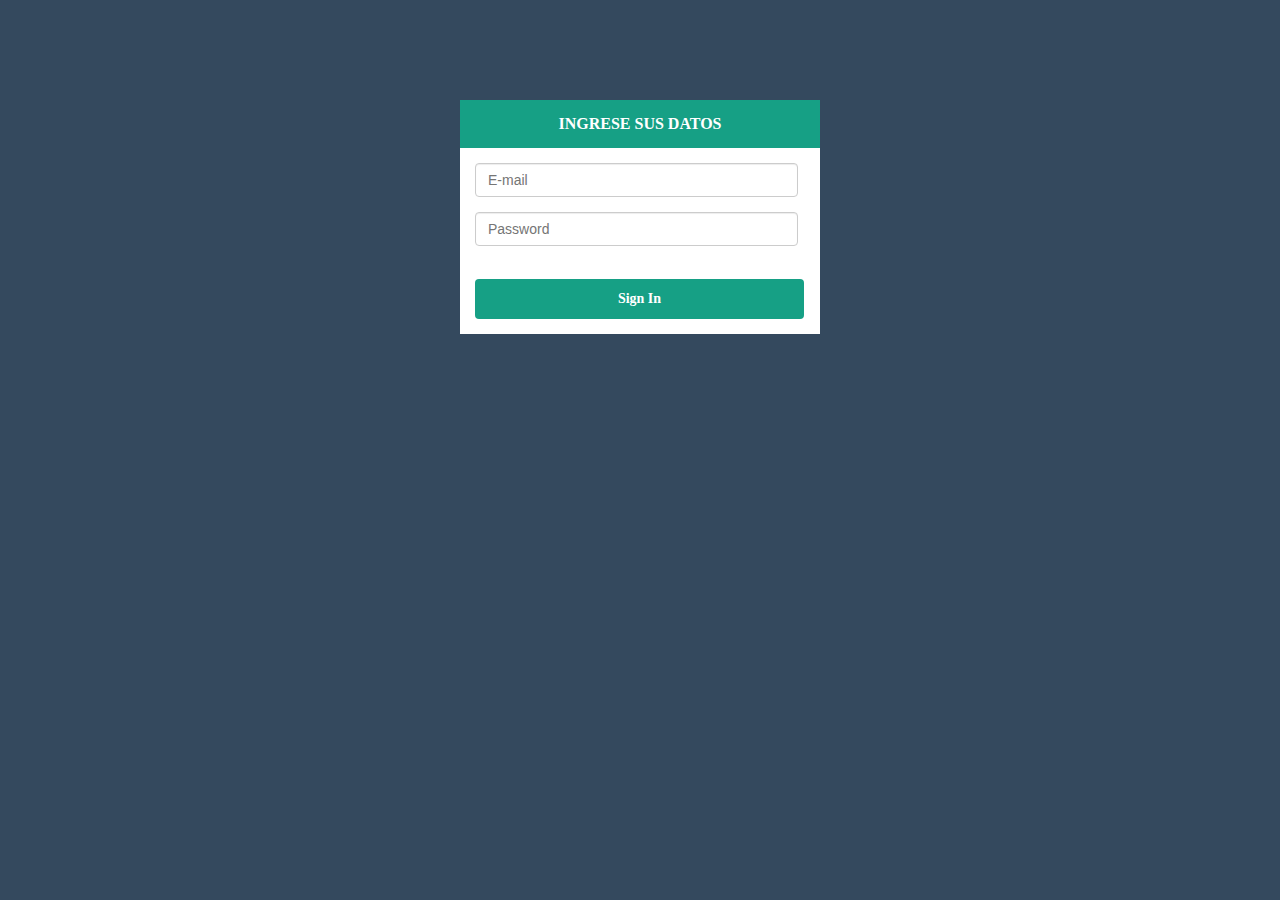
<file: FAST/index.html>
<!DOCTYPE html>
<html>
<head>
	<title>Welcome</title>
	<link href="css/style.css" rel="stylesheet">
</head>
<body>
	<div id="Contenedor-General">
		<div id="Log">
			<div id="Contenedor-Logo"></div>
			<div id="Contenedor-Loguin">
				<div id="Head-Log">INGRESE SUS DATOS</div>
			</div>
			<div id="Content-Form">
				<form id="form-loguin">
                    <fieldset>
                                <div class="form-group">
                                    <input class="form-control" placeholder="E-mail" name="email" type="text">
                                </div>
                                <div class="form-group">
                                    <input class="form-control" placeholder="Password" name="password" type="password" value="">
                                </div>

                                <br>
                                <a href="principal.php" class="btn btn-lg btn-green btn-block">Sign In</a>
                    </fieldset>
                </form>
			</div>			
		</div>
	</div>
</body>
</html>
</file>
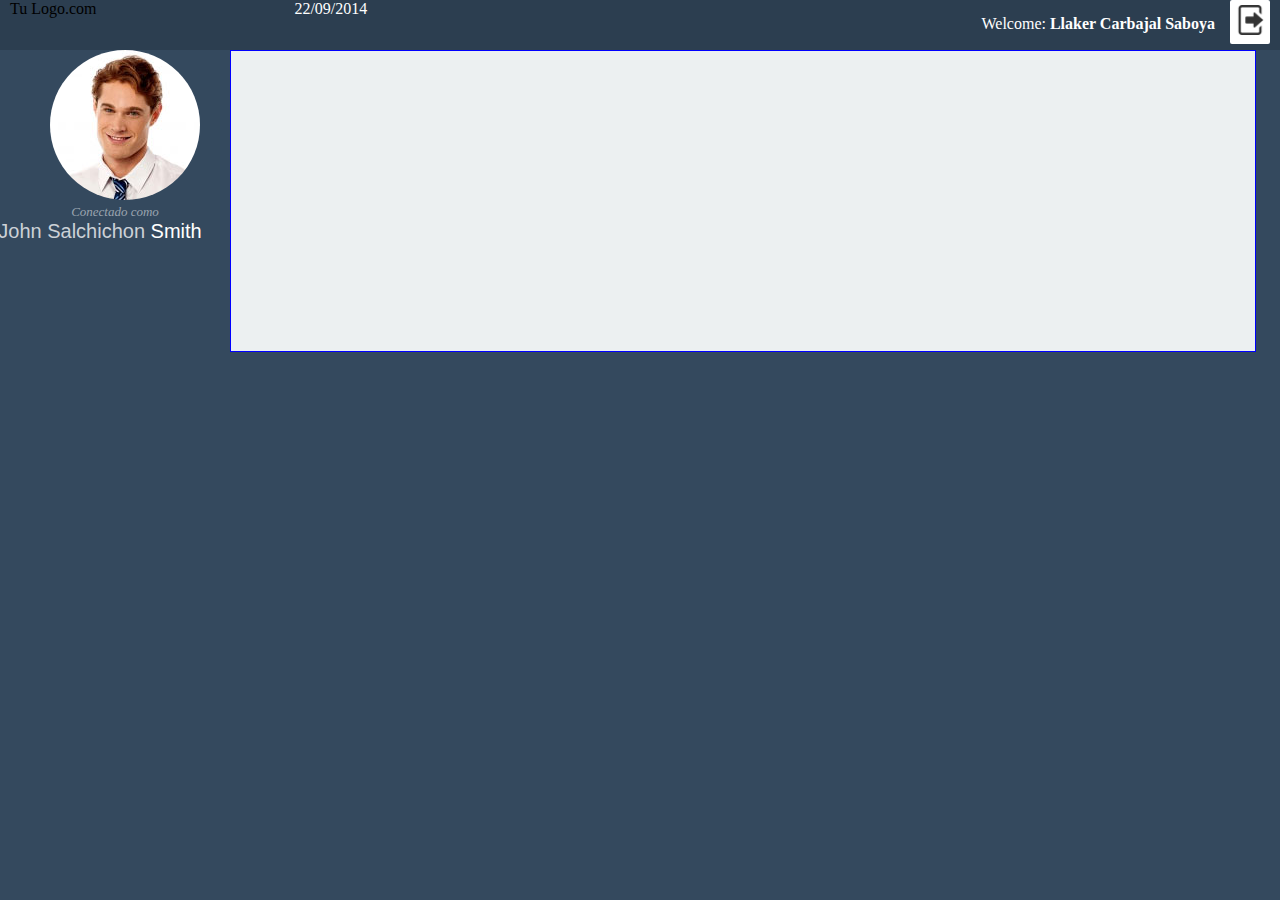
<file: FAST/principal.html>
<!DOCTYPE html>
<html>
<head>
	<title>Principal</title>
	<link href="css/principal.css" rel="stylesheet">
</head>
<body>
	<div id="Contenedor-General" style="min-width:1024px;height:100%;border:0px solid red;">
		<div id="Contenedor-Head" style="height:50px;background: #2c3e50;width:100%;min-width:1024px;">
			<div id="Contenedor-Logo" style="width:220px;margin-left:10px;border:0px solid red;height:100%;float:left;">
				Tu Logo.com
			</div>

			<div id="Contenedor-Center" style="width:77%;height:100%;border:0px solid red;float:right">
				<div id="Informativo" style="float:left;color:white;">
					<ul>
						<li>22/09/2014</li>
					</ul>					
				</div>


				<div id="Contenedor-Logout" style="float:right;background:white;padding:5px;margin-right:10px;border-radius:2px;">
					<a href="#"><img src="img/logout.png" width="30px"></a>
				</div>
				<div id="Welcome" style="float:right;color:white; padding:15px;">
					<div style="display:inline-block">Welcome:</div>
					<div style="display:inline-block;font-weight:bold;">Llaker Carbajal Saboya</div>
				</div>
			</div>
		</div>

		<div id="Contenedor-Body" style="width:100%;min-width:1024px;height:100%;margin:auto;border:0px solid red;">
			<div id="Content-Left" style="width:230px;height:300px;border:0px solid red;float:left;">
				<ul style="border:0px solid black;">
					<li class="side-user hidden-xs">
                        <img class="img-circle" src="img/profile-pic.jpg" alt="">
                        <p class="welcome">
                            Conectado como
                        </p>
                        <p class="name" style="text-align:center;margin-left:-30px;">
                            John Salchichon
                            <span class="last-name">Smith</span> 
                            <a style="color: inherit" class="logout_open" href="#logout" >
                            </a>
                        </p>
                    </li>
				</ul>
                
                <!-- begin SIDE NAV USER PANEL --
				<ul id="side" class="nav navbar-nav side-nav">
                    <li class="side-user hidden-xs">
                        <img class="img-circle" src="img/profile-pic.jpg" alt="">
                        <p class="welcome">
                            Conectado como
                        </p>
                        <p class="name tooltip-sidebar-logout">
                            John
                            <span class="last-name">Smith</span> <a style="color: inherit" class="logout_open" href="#logout" data-toggle="tooltip" data-placement="top" title="" data-popup-ordinal="1" id="open_55244882" data-original-title="Logout"><i class="fa fa-sign-out"></i></a>
                        </p>
                        <div class="clearfix"></div>
                    </li>
                </ul>
                    < end SIDE NAV USER PANEL -->
			</div>
			<div id="Content-Right" style="width:80%;height:300px;border:1px solid blue;float:left;"></div>
		</div>
	</div>
</body>
</html>
</file>
<file: FAST/css/style.css>
body{background-color: #34495e;margin:0 auto;}
#form-loguin fieldset{padding: 0;  margin: 0;  border: 0; }
a{text-decoration: none;}
#Contenedor-General{width: 360px;
	height: auto;
	border: 0px solid red;
	margin: auto;
	margin-top: 100px;
}

#Log{
	background: white;
}

#Head-Log{
	background: #16a085;
	color: #fff;
	padding: 15px;
	text-align: center;
	font-weight: bold;
}

#Content-Form{
	padding: 15px;
}
.form-group{
	margin-bottom: 15px;
}
.form-control{
	display: block;
	width: 90%;
	padding: 6px 12px;
	font-size: 14px;
	line-height: 1.428571429;
	color: #555555;
	vertical-align: middle;
	background-color: #ffffff;
	background-image: none;
	border: 1px solid #cccccc;
	border-radius: 4px;
	-webkit-box-shadow: inset 0 1px 1px rgba(0, 0, 0, 0.075);
	box-shadow: inset 0 1px 1px rgba(0, 0, 0, 0.075);
	-webkit-transition: border-color ease-in-out .15s, box-shadow ease-in-out .15s;

}

.btn-green {
	border-color: #15987e; 
	color: #fff; 
	background-color: #16a085;
}

.btn-block {
 display: block; 
 width: 90%; 
 padding-left: 0; 
 padding-right: 0; 
}

.btn-lg {
padding: 10px 16px;
font-size: 18px;
line-height: 1.33;
border-radius: 6px;
}

.btn{
	display: inline-block;
	font-weight: bold;
	text-align: center;
	cursor: pointer;
	font-size: 14px;
	line-height: 1.428571429;
	border-radius: 4px;
}

.btn-green:hover,
.btn-green:focus,
.btn-green:active,
.btn-green.active,
.open .dropdown-toggle.btn-green {
    border-color: #138871;
    color: #fff;
    background-color: #149077;
}
</file>
<file: FAST/css/principal.css>
body{background-color: #34495e;margin:0 auto;}
a{text-decoration: none;}
ul{list-style: none; padding: 0; margin: 0;}
.navbar-side .navbar-collapse {max-height: none; border: none;}

.welcome {margin: 0;font-style: italic;color: #9aa4af;font-size: 13px;text-align: center;
}

.name {margin: 0;font-family: "Ubuntu","Helvetica Neue",Helvetica,Arial,sans-serif;font-size: 20px;font-weight: 300;color: #ccd1d7;
}

.name .last-name {font-weight: 400;color: #fff;}

.img-circle {    border-radius: 50%;    margin-left: 50px;}

#Contenedor-General{
    min-width:1024px;height:100%;border:0px solid red;
}

#Contenedor-Head{
    height:50px;background: #2c3e50;width:100%;min-width:1024px;
}

#Change-Passw{color: white;font-weight: bold;margin-left: 30px;}

#Contenedor-Logo{width:220px;margin-left:10px;border:0px solid red;height:100%;float:left;}
#Name-sistema{display:inline-block;margin-left:10px;margin-top:15px;position:absolute;}
#Contenedor-Center{width:77%;height:100%;border:0px solid red;float:right}
#Informativo{float:left;color:white;}
#Contenedor-Logout{float:right;background:white;padding:5px;margin-right:10px;border-radius:2px;}
#Welcome{float:right;color:white; padding:15px;}
#Contenedor-Body{width:100%;min-width:1024px;height:100%;margin:auto;border:0px solid red;}
#Content-Left{width:240px;height:300px;border:1px solid transparent;float:left;}
#Content-Right{border:1px solid transparent;float:right;background-color: #ecf0f1;}
#Name-User{text-align:center;margin-left:00px;}

.acitem li a .list-icon {
    background: url(../img/layout-icons.png) no-repeat -470px -30px;
    height: 10px;
    width: 20px;
    display: inline-block;
    margin-left: 5px;
    top: 14px;
    font-size: 11px;
}

.up_down_arrow {
    float: right;
    margin-right: 10px;
    margin-top: 0px;
    display: inline-block;
    height: 18px;
    padding: 0 8px;
    background: #ecf0f1 url(../img/layout-icons.png) no-repeat -465px 0;
    border-radius: 50%;
}

#nav {width:240px; border-top: 1px solid #54677a; border-bottom: 1px solid #142638;  margin: 15px 0;text-shadow: 1px 1px 1px rgba(0,0,0,0.1);}
#nav li a {display: block; padding: 10px 10px; background: #34495e; border-bottom: 1px solid #142638; text-decoration: none; color: white;}
#nav li a:hover{background: #3d566e; color: #fff;}
#nav li ul {display: none;}
#nav li ul li a {padding: 5px 10px; background: #dce0e1; border: 0px;color: black;}

.Father{font-weight: bold;text-transform: uppercase;font-size: 12px;font-family: arial;}

.page-title {margin: 30px 0;margin-left:32px; }
.page-title h1 {margin: 0;margin-bottom: 15px;font-size: 26px;}
.page-title h1 small{color: #999999;}
.page-title .breadcrumb {margin-bottom: 0;background-color: #e0e7e8;
}

.page_title .Titulo {
margin: 0px;
/*padding: 0px 10px 0 50px;*/
margin-left: 40px;
margin-top: -15px;
font-size: 16px;
color: #999999;
text-shadow: 1px 1px 0px #fff;

}

.breadcrumb {
padding: 8px 15px;
margin-bottom: 20px;
list-style: none;
background-color: #f5f5f5;
border-radius: 4px;
}

.breadcrumb>.active {color: #999999;}

.title_icon {
height: 28px;
width: 29px;
display: block;
-moz-border-radius: 4px;
-webkit-border-radius: 4px;
border-radius: 4px;
background: #eee;
-moz-box-shadow: inset 0 0 3px #bbb;
-webkit-box-shadow: inset 0 0 3px #bbb;
box-shadow: inner 0 0 3px #bbb;
border: #999 1px solid;
top: 10px;
left: 10px;
}

.title_icon span {
height: 20px;
width: 20px;
display: block;
background: url(../img/icon-black.png) no-repeat;
margin-top: 4px;
margin-left: 4px;
}

.computer_imac {
background-position: -420px -60px !important;
}

#Home{margin-left: 20px;}
.Title-Main{margin-left:30px;}
.Position-Descrp{margin-top:5px;margin-left:5px;display:inline-block;position:absolute;}
span.Icon-Info{
    position: absolute;
    background: #ecf0f1 url(../img/icon-black.png) no-repeat;
    height: 20px;
    width: 20px;
    display: inline-block;
    border-radius: 50%;
    margin-left: 0px;
    font-weight: bold;
}
.lock{background-position: -720px -20px !important;}
.key{background-position: -440px -20px !important;}
.home{background-position: -160px -00px !important;}
.nav_icon{
    background:#ecf0f1 url(../img/icon-black.png) no-repeat;
    height: 20px;
    width: 20px;
    display: inline-block;
    left: -30px;
    border-radius: 50%;
    font-weight: bold;
}
.computer_imac {background-position: -420px -60px !important;}

.frames{background-position: 0px -80px !important;}

.documents{background-position: -80px -100px !important;}

.security{background-position: -240px -20px !important;}

.maintenance{background-position: -840px -40px !important;}/*MANTENIMIENTO*/

.purchase{background-position: -980px -20px !important;}/*COMPRA*/

.file{background-position: -060px -20px !important;}/*ARCHIVADOR*/

.report{background-position: -520px -100px !important;}/*REPORTE*/

.report1{background-position: -500px -100px !important;}/*REPORTE*/

.gallery{background-position: -260px -60px !important;}

.calendar{background-position: -740px -20px !important;}

.case{background-position: -860px -20px !important;}/*CAJA*/

.box{background-position: -840px -20px !important;}/*CAJA*/


.vault{background-position: -640px -0px !important;}/*BOBEDA*/

.accounting{background-position: -200px -100px !important;}/*CONTABILIDAD*/

.assign{background-position: -360px -20px !important;}

.alert{background-position: -720px 00px !important;}
</file>
